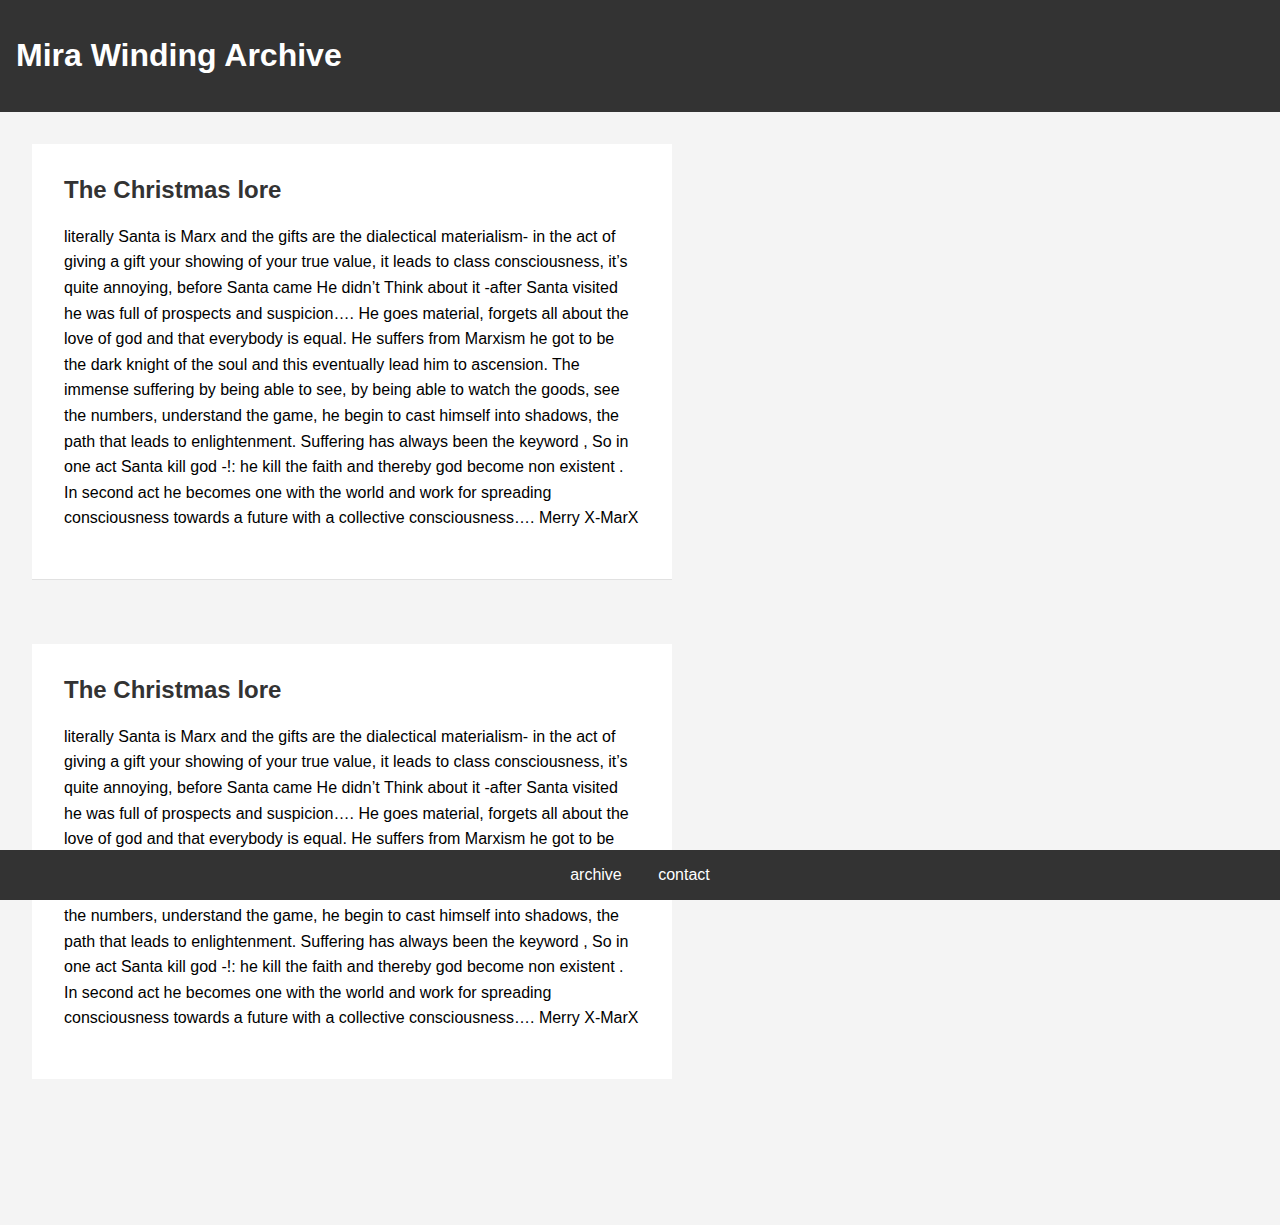
<file: index.html>
<!DOCTYPE html>
<html lang="en">
<head>
    <meta charset="UTF-8">
    <meta name="viewport" content="width=device-width, initial-scale=1.0">
    <title>Masstrology</title>
    <link rel="stylesheet" href="style.css">
</head>
<body>
    <div class="header">
        <h1>Mira Winding Archive</h1>
    </div>
    <div class="blog-container">
        <div class="blog-post">
            <h2>The Christmas lore</h2>
            <p>
                literally Santa is Marx and the gifts are the dialectical materialism- in the act of giving a gift your showing of your  true value, it leads to class consciousness, it’s quite annoying, before Santa came He didn’t Think about it -after Santa visited he was full of prospects and suspicion…. He goes material, forgets all about the love of god and that everybody is equal. He suffers from Marxism he got to be the dark knight of the soul and this eventually lead him to ascension. The immense suffering by being able to see, by being able to watch the goods, see the numbers, understand the game, he begin to cast himself into shadows, the path that leads to enlightenment. Suffering has always been the keyword , 

                So in one act Santa kill god -!: he kill the faith and thereby god become non existent . In second act he becomes one with the world and work for spreading consciousness towards a future with a collective consciousness…. Merry X-MarX
            </p>
        </div>

        <div class="blog-post">
            <h2>The Christmas lore</h2>
            <p>
                literally Santa is Marx and the gifts are the dialectical materialism- in the act of giving a gift your showing of your  true value, it leads to class consciousness, it’s quite annoying, before Santa came He didn’t Think about it -after Santa visited he was full of prospects and suspicion…. He goes material, forgets all about the love of god and that everybody is equal. He suffers from Marxism he got to be the dark knight of the soul and this eventually lead him to ascension. The immense suffering by being able to see, by being able to watch the goods, see the numbers, understand the game, he begin to cast himself into shadows, the path that leads to enlightenment. Suffering has always been the keyword , 

                So in one act Santa kill god -!: he kill the faith and thereby god become non existent . In second act he becomes one with the world and work for spreading consciousness towards a future with a collective consciousness…. Merry X-MarX
            </p>
        </div>
    </div>

    <footer class="footer">
        <a href="archive.html">archive</a>
        <a href="contact.html">contact</a>
    </footer>
</body>
</html>
</file>
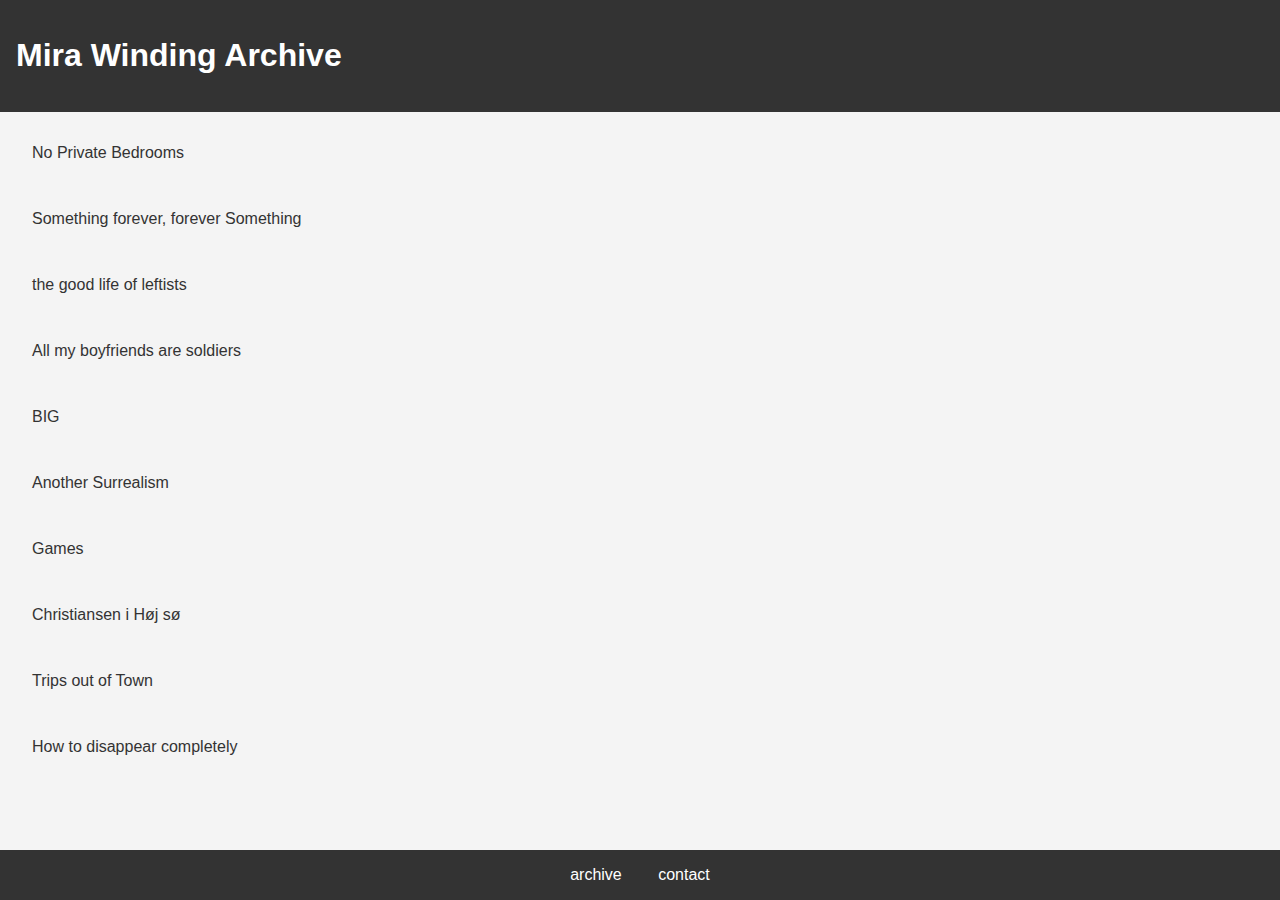
<file: archive.html>
<!DOCTYPE html>
<html lang="en">
<head>
    <meta charset="UTF-8">
    <meta name="viewport" content="width=device-width, initial-scale=1.0">
    <title>Masstrology</title>
    <link rel="stylesheet" href="style.css">
    <script src="script.js"></script>
</head>
<body>
    <div class="header">
        <a href="/index.html">
            <h1>Mira Winding Archive</h1>
        </a>
    </div>

    <div class="content">
        <div class="archive-titles">
            <p><a href="https://spassetun.com/exhibitions/mira-winding-no-private-bedrooms">No Private Bedrooms</a></p>
            <p><a href="https://kunstkritikk.dk/omkring-1996">Something forever, forever Something</a></p>
            <p><a href="https://www.wmp-hamburg.com/thegoodlifeofleftists">the good life of leftists</a></p>
            <p><a href="https://www.information.dk/kultur/anmeldelse/2021/01/egen-krop-mellem-historiens-kroppe-lille-brevboks-paa-vesterbrogade">All my boyfriends are soldiers</a></p>
            <p><a href="https://www.inter-pblc.com/exhibitions/big">BIG</a></p>
            <p><a href="https://kunsten.nu/journal/surrealisme-i-en-surrealistisk-verden/">Another Surrealism</a></p>
            <p><a href="https://kunstkritikk.dk/de-spil-vi-spiller/">Games</a></p>
            <p><a href="https://kunsten.nu/artguide/calendar/christiansen-i-hoej-soe/">Christiansen i Høj sø</a></p>
            <p><a href="https://www.vestjyllandskunstpavillon.dk/ARKIV-Samtidskunst-2019-2020">Trips out of Town</a></p>
            <p><a href="https://kunstkritikk.dk/7-december-6/">How to disappear completely</a></p> 
        </div>
    </div>

    <footer class="footer">
        <a href="archive.html" class="archive-link">archive</a>
        <a href="contact.html">contact</a>
    </footer>
</body>
</html>
</file>
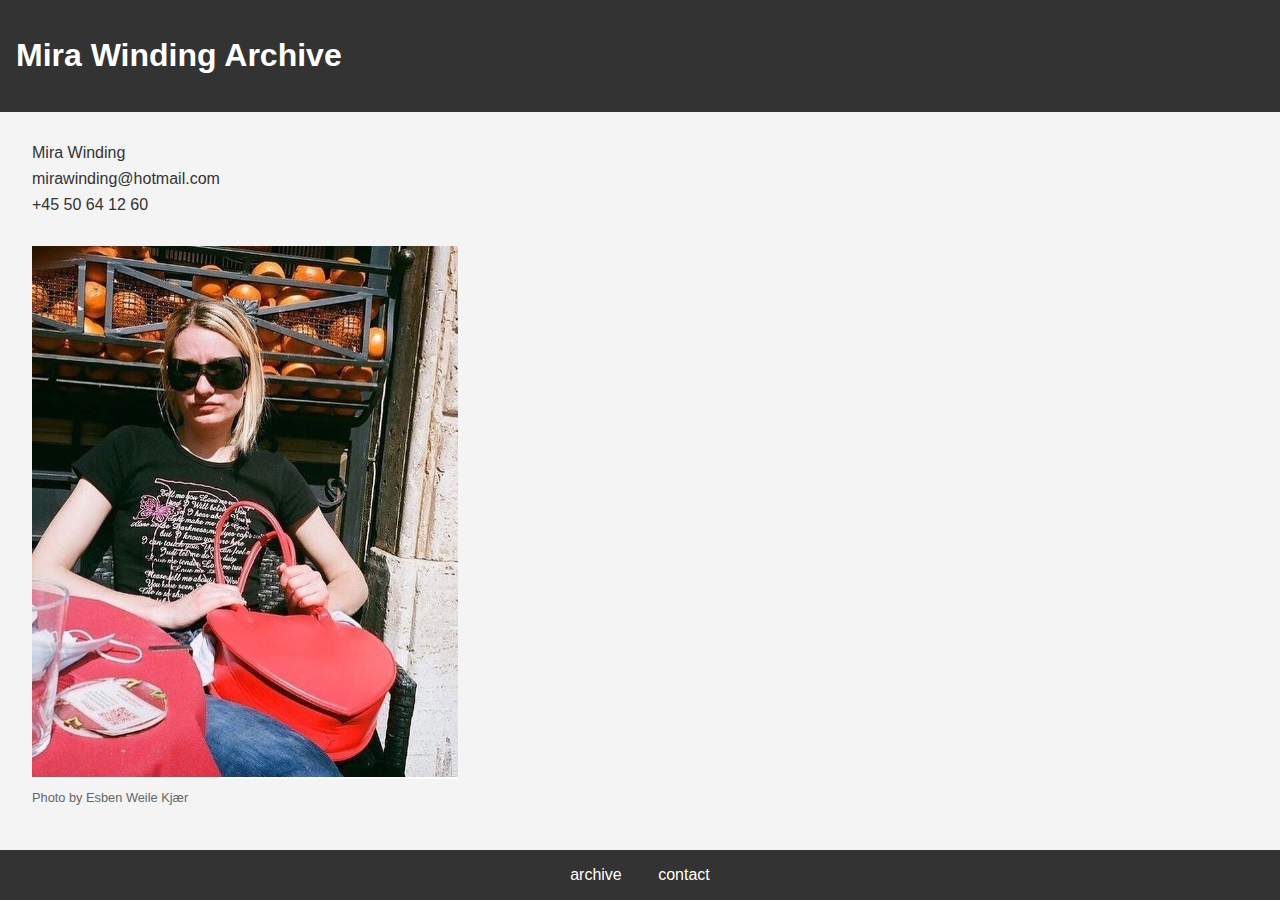
<file: contact.html>
<!DOCTYPE html>
<html lang="en">
<head>
    <meta charset="UTF-8">
    <meta name="viewport" content="width=device-width, initial-scale=1.0">
    <title>Masstrology</title>
    <link rel="stylesheet" href="style.css">
    <script src="script.js"></script>
</head>
<body>
    <div class="header">
        <a href="/index.html">
            <h1>Mira Winding Archive</h1>
        </a>
    </div>

    <div class="content">
        <div class="contact-info">
            <p>Mira Winding</p>
            <p><a href="mailto:mirawinding@hotmail.com" target="_blank">mirawinding@hotmail.com</a></p>
            <p><a href="tel:+4550641260">+45 50 64 12 60</a></p>
        </div>
    
        <div class="contact-photo">
            <img src="images/mira_by_esben.jpg" alt="">
            <p>Photo by Esben Weile Kjær</p>
        </div>
    </div>


    <footer class="footer">
        <a href="archive.html" class="archive-link">archive</a>
        <a href="contact.html">contact</a>
    </footer>
</body>
</html>
</file>
<file: style.css>
html, body {
    height: 100%;
    margin: 0;
}

body {
    font-family: Arial, sans-serif;
    margin: 0;
    padding: 0;
    background: #f4f4f4;

    display: flex;
    flex-direction: column;
    min-height: 100vh;
}

.content {
    flex: 1;
}

.header {
    background: #333;
    color: #fff;
    padding: 1em 0;
    text-align: left;
    padding-left: 1em;
}

.header a {
    color: inherit;
    text-decoration: none;
}

.blog-container {
    width: 80%;
    padding: 2em;
    width: 50%;
}

.blog-post {
    margin-bottom: 4em;
    padding: 2em;
    background: #fff;
    border-bottom: 1px solid #e1e1e1;
    text-align: left;
}

.blog-post:last-child {
    border-bottom: none;
}

.blog-post h2 {
    color: #333;
    margin-top: 0;
}

.blog-post p {
    line-height: 1.6;
}

.footer {
    background: #333;
    color: #fff;
    text-align: center;
    padding: 1em 0;
    position: sticky;
    bottom: 0;
}

.footer a {
    color: #fff;
    text-decoration: none;
    margin: 0 1em;
}

.footer a:hover {
    text-decoration: underline;
}

.archive-link {
    text-decoration: underline;
}

/* GENERAL PHONE */
@media only screen and (max-width: 900px) {
    .blog-container {
        width: 80%;
        padding: 2em;
    }
}

/* CONTACT */
.contact-info {
    text-align: left;
    margin: 2em;
    padding-left: 0em; /* Add padding for better alignment */
}

.contact-info p,
.contact-info a {
    font-size: 1em;
    color: #333; /* Adjust color as needed */
    margin: 0.5em 0;
    text-decoration: none;
}

.contact-info a:hover {
    text-decoration: underline;
}

.contact-photo {
    text-align: left;
    margin: 2em;
    padding-left: 0em; /* Add padding for better alignment */
}

.contact-photo img {
    max-width: 35%;
    height: auto;
}

.contact-photo p {
    color: #666; /* Adjust color as needed */
    font-size: 0.8em;
    margin-top: 0.5em;
}

/* CONTACT PHONE */
@media only screen and (max-width: 900px) {
    .contact-photo img {
        max-width: 80%;
        height: auto;
    }
}

/* ARCHIVE */
.archive-titles p,
.archive-titles a {
    font-size: 1em;
    color: #333;
    margin: 2em 1em 3em;
    text-decoration: none;
}
</file>
